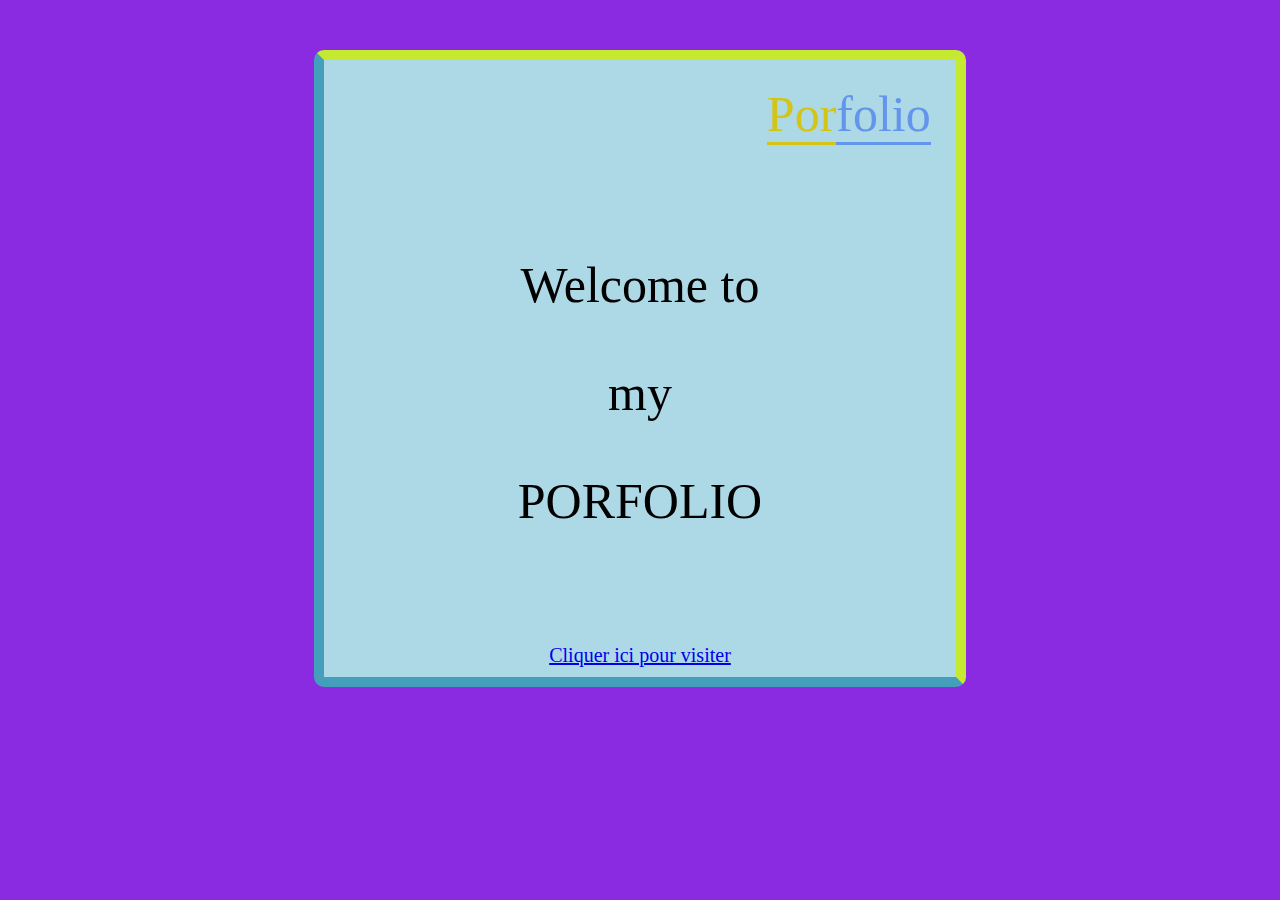
<file: index.html>
<!DOCTYPE html>
<html>
<head>
    <meta charset="UTF-8">
    <title>Visite</title>
    <link rel="stylesheet" href="Nouveau dossier/style1.css">
</head>
<body>
    <div class="conteneur">
        <div class="span1">
            <span class="col1">Por</span><span class="col2">folio</span>
        </div>
        <p class="sel">
            Welcome to
        </p>
        <p class="sel_2">
            my
        </p>
        <p class="sel_3">
            PORFOLIO
        </p>
        <div class="clic">
            <a href="Nouveau dossier/index.html" class="lien">Cliquer ici pour visiter</a>
        </div>
        

    </div>
</body>
</html>
</file>
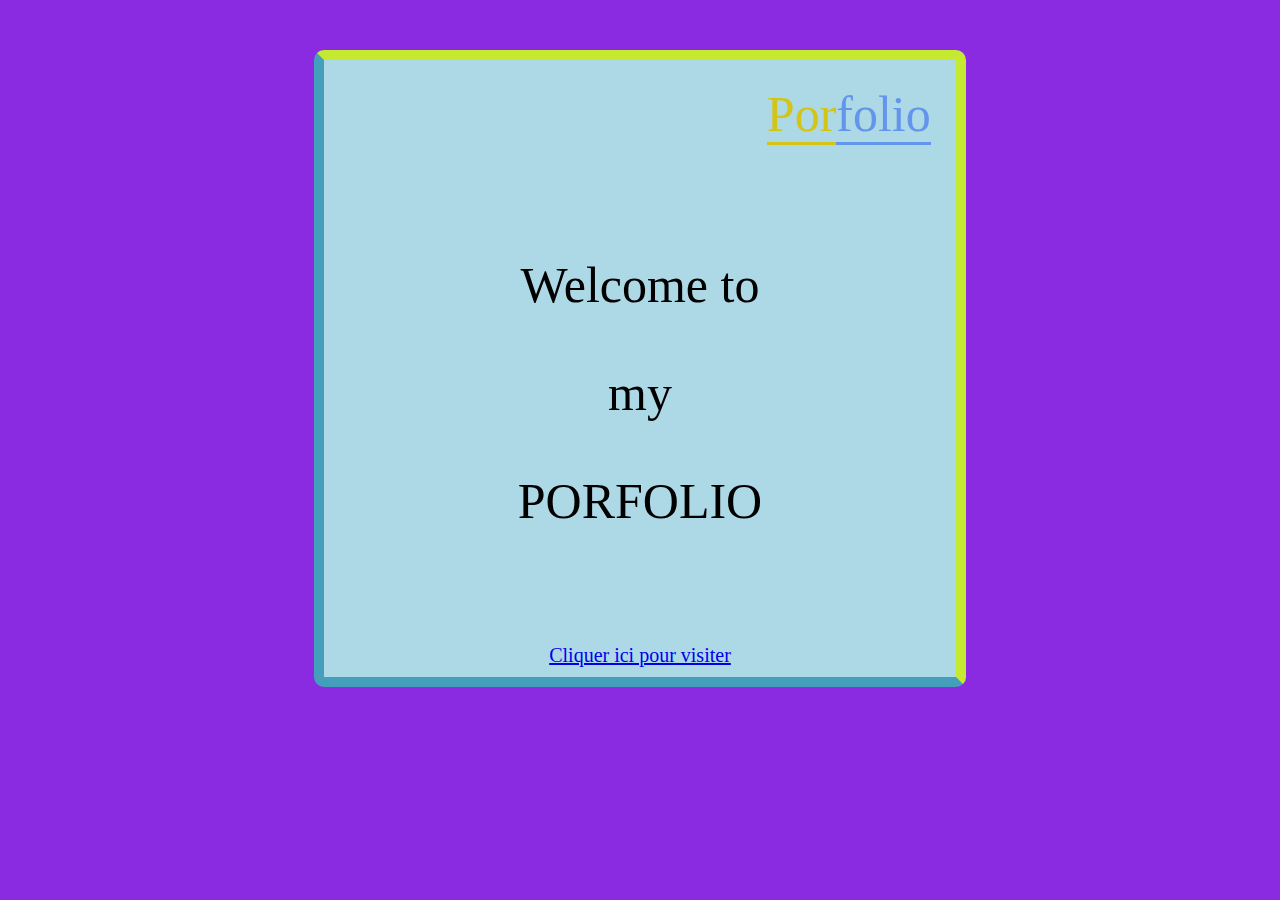
<file: Aceuil.html>
<!DOCTYPE html>
<html>
<head>
    <meta charset="UTF-8">
    <title>Visite</title>
    <link rel="stylesheet" href="Nouveau dossier/style1.css">
</head>
<body>
    <div class="conteneur">
        <div class="span1">
            <span class="col1">Por</span><span class="col2">folio</span>
        </div>
        <p class="sel">
            Welcome to
        </p>
        <p class="sel_2">
            my
        </p>
        <p class="sel_3">
            PORFOLIO
        </p>
        <div class="clic">
            <a href="Nouveau dossier/index.html" class="lien">Cliquer ici pour visiter</a>
        </div>
        

    </div>
</body>
</html>
</file>
<file: Nouveau dossier/style1.css>
body{
    background-color: blueviolet;
}
.conteneur{
    
    background-color: lightblue;
    width: 50%;
    height: 100%;
    margin: auto;
    margin-top: 50px;
    margin-bottom: 50x;
    border-style: solid;
    border-radius: 10px;
    border-color: rgba(203, 237, 10, 0.82) rgba(203, 237, 10, 0.82) rgba(5, 125, 162, 0.624) rgba(5, 125, 162, 0.624);
    border-width: 10px;
    
}
.col1{
    font-size: 50px;
    color: rgb(210, 197, 21);
    font-family: Tempus Sans ITC;
    border-bottom: solid;
}
.col2{
    font-size: 50px;
    color: cornflowerblue;
    font-family: Tempus Sans ITC;
    border-bottom: solid;
}
.span1{
   text-align: right;
   padding-top: 4%;
   padding-right: 4%;
}
.sel{
    text-align: center;
    font-size: 50px;
    font-family: Lucida Calligraphy;
    padding-top: 10%;
}
.sel_2{
    text-align: center;
    font-size: 50px;
    font-family: Lucida Calligraphy;
}
.sel_3{
    text-align: center;
    font-size: 50px;
    font-family: Lucida Calligraphy;
    padding-bottom: 10%;
}
.lien{
    font-size: 20px;
    border: none;
   
}
.clic{
  text-align: center;
 padding-bottom: 10px;
 
}
a{
    
}
</file>
